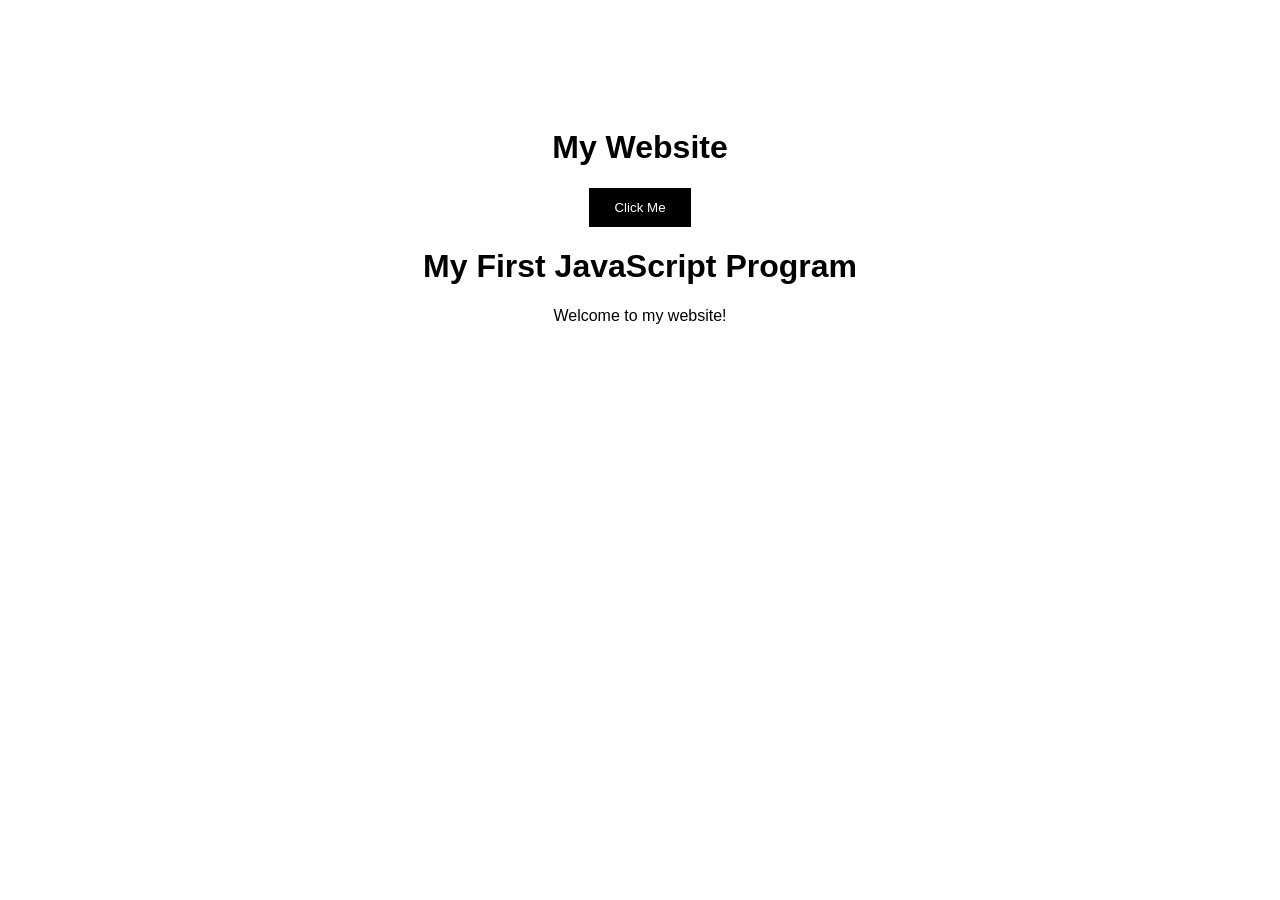
<file: Chap-1/index.html>
<!DOCTYPE html>
<html lang="en">

<head>
    <meta charset="UTF-8">
    <meta name="viewport" content="width=device-width, initial-scale=1.0">
    <title>Chapter 1 - Alerts</title>
    <!-- 7(a) Script inside Head -->
    <script>
        alert("Script inside Head");
    </script>
      
      <!-- CSS can be placed in an external file and linked to the HTML document using the <link> tag with the rel attribute set to "stylesheet" and the href attribute set to the path of the CSS file. This is a good practice for keeping your code organized and separating content from presentation. -->
    <link rel="stylesheet" href="style.css">
</head>

<body>
    <!-- 6. Make use of alerts in your existing HTML & CSS project -->
     <h1>My Website</h1>

    <button onclick="hello()">Click Me</button>


    <!-- 7(b) Script inside Body before HTML -->

    <script>
        alert("Script is before body HTML");
    </script>


    <h1>
        My First JavaScript Program
    </h1>

    <!-- 7(c) Script inside body HTML -->

    <script>
        alert("Script is inside body HTML");
    </script>


    <p>Welcome to my website! </p>

    <!-- 7(d) Script after body HTML -->
      <script>
        alert("Script is after body HTML");
    </script>


    <!-- Javascript code can be placed in an external file and linked to the HTML document using the <script> tag with the src attribute. This is a good practice for keeping your code organized and separating content from behavior. -->

    <script src="app.js"></script>
</body>

</html>
</file>
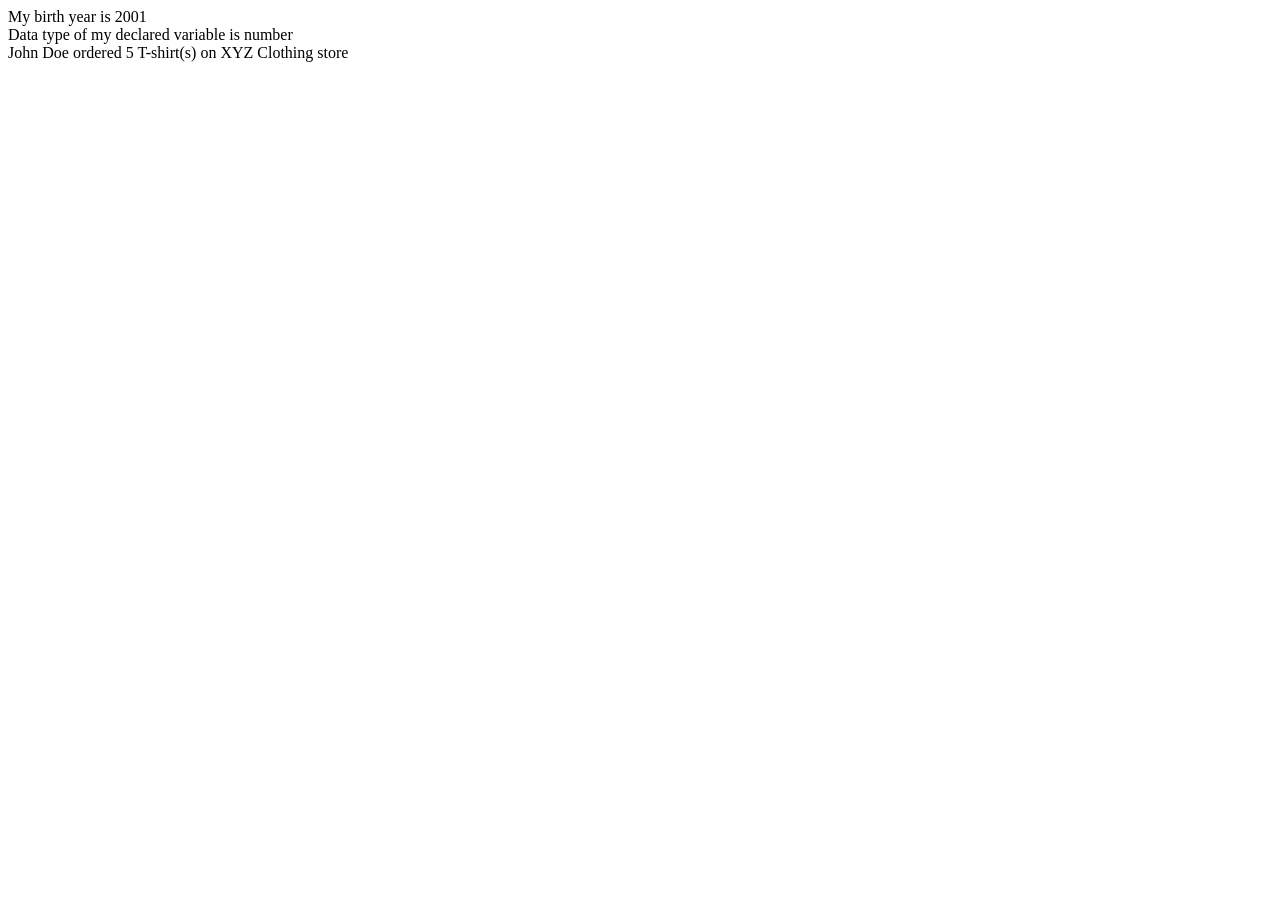
<file: Chap-3/index.html>
<!DOCTYPE html>
<html lang="en">
<head>
    <meta charset="UTF-8">
    <meta name="viewport" content="width=device-width, initial-scale=1.0">
    <title>Chapter 3 - Variable for Numbers</title>
</head>
<body>
    


    <script src="app.js"></script>
</body>
</html>
</file>
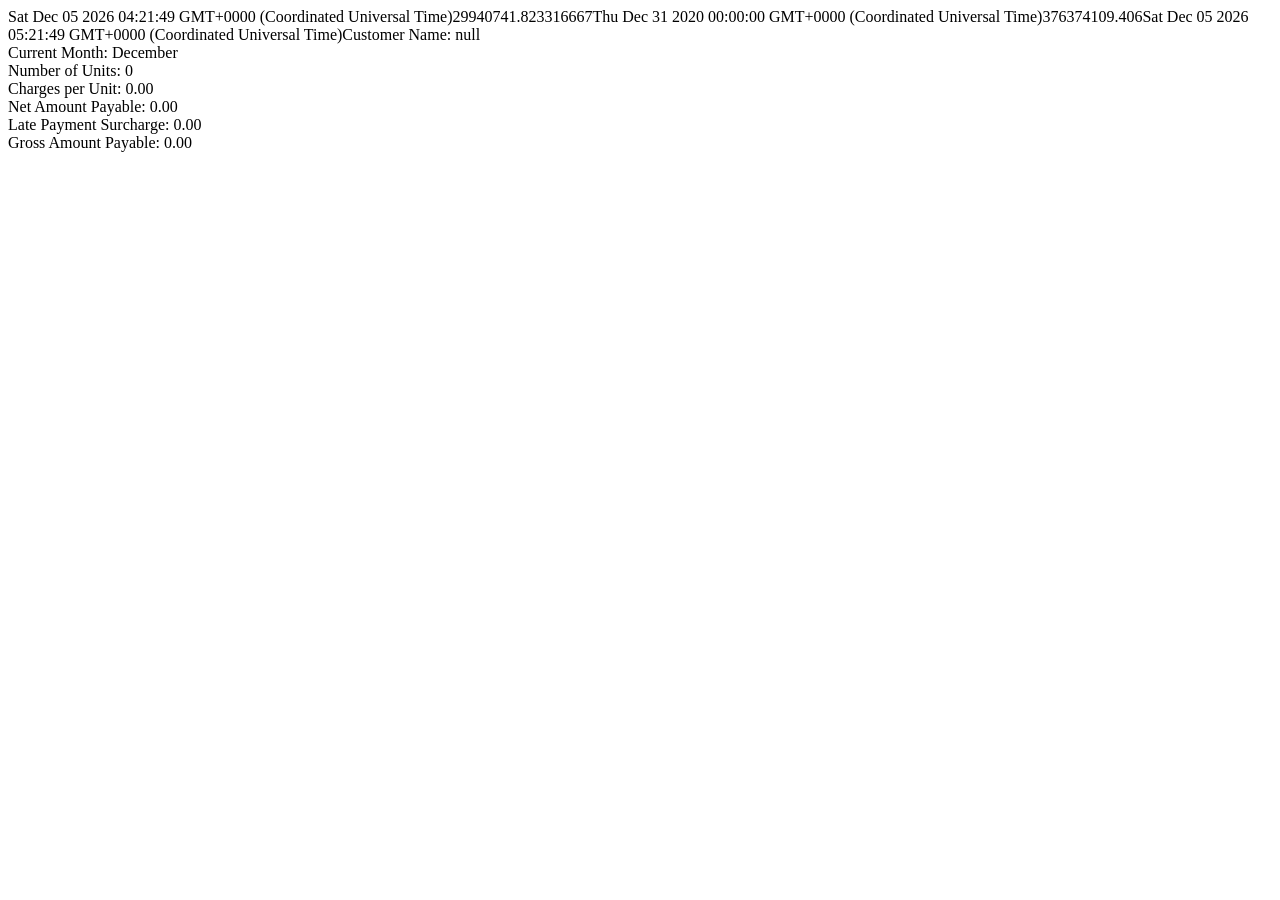
<file: Chap-31to34/index.html>
<!DOCTYPE html>
<html lang="en">
<head>
    <meta charset="UTF-8">
    <meta name="viewport" content="width=device-width, initial-scale=1.0">
    <title>Document</title>
</head>
<body>
    


    <script src="app.js"></script>
</body>
</html>
</file>
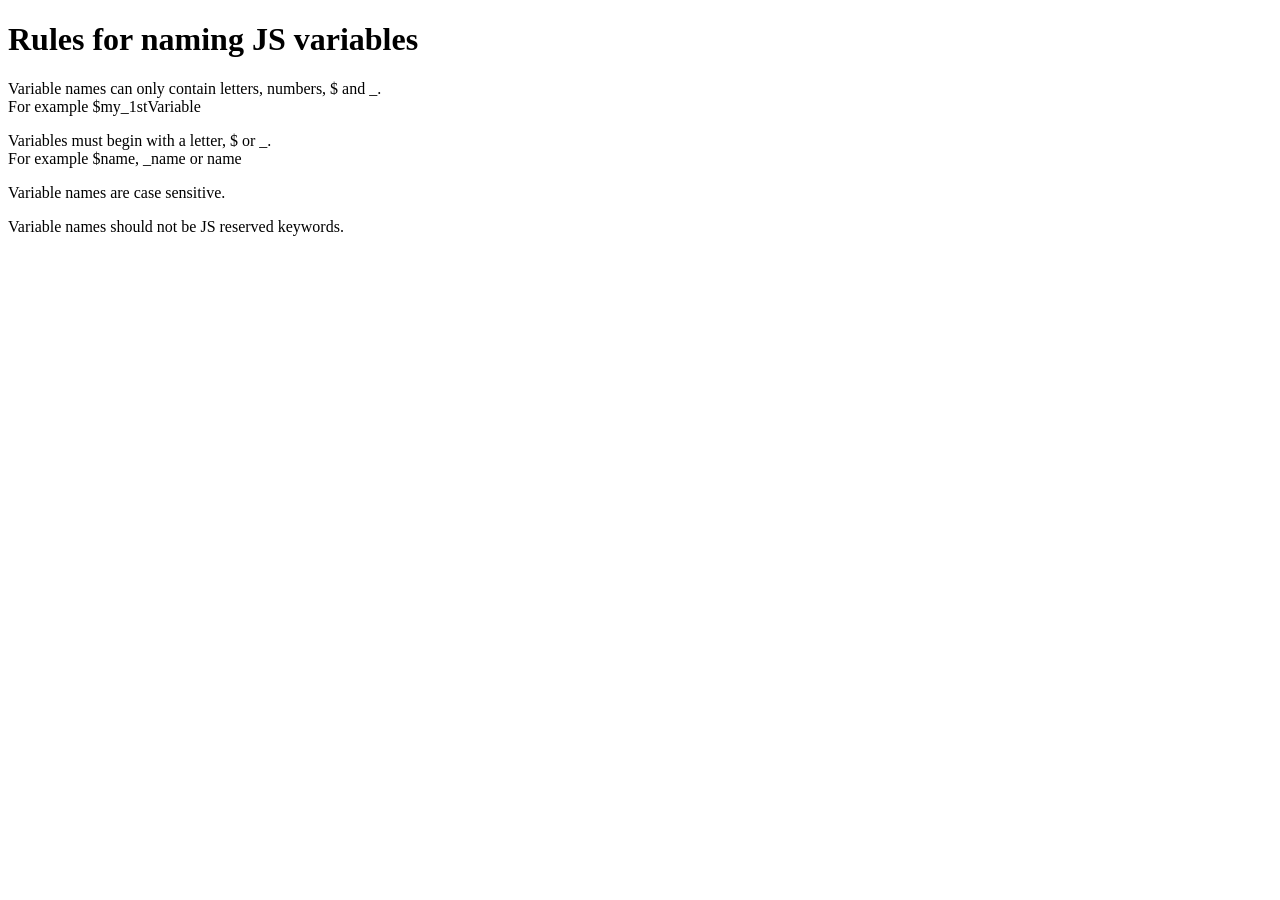
<file: Chap-4/index.html>
<!DOCTYPE html>
<html lang="en">
<head>
    <meta charset="UTF-8">
    <meta name="viewport" content="width=device-width, initial-scale=1.0">
    <title>Chapter 4 - VARIABLE NAMES: LEGAL & ILLEGAL</title>
</head>
<body>
    


    <script src="app.js"></script>
</body>
</html>
</file>
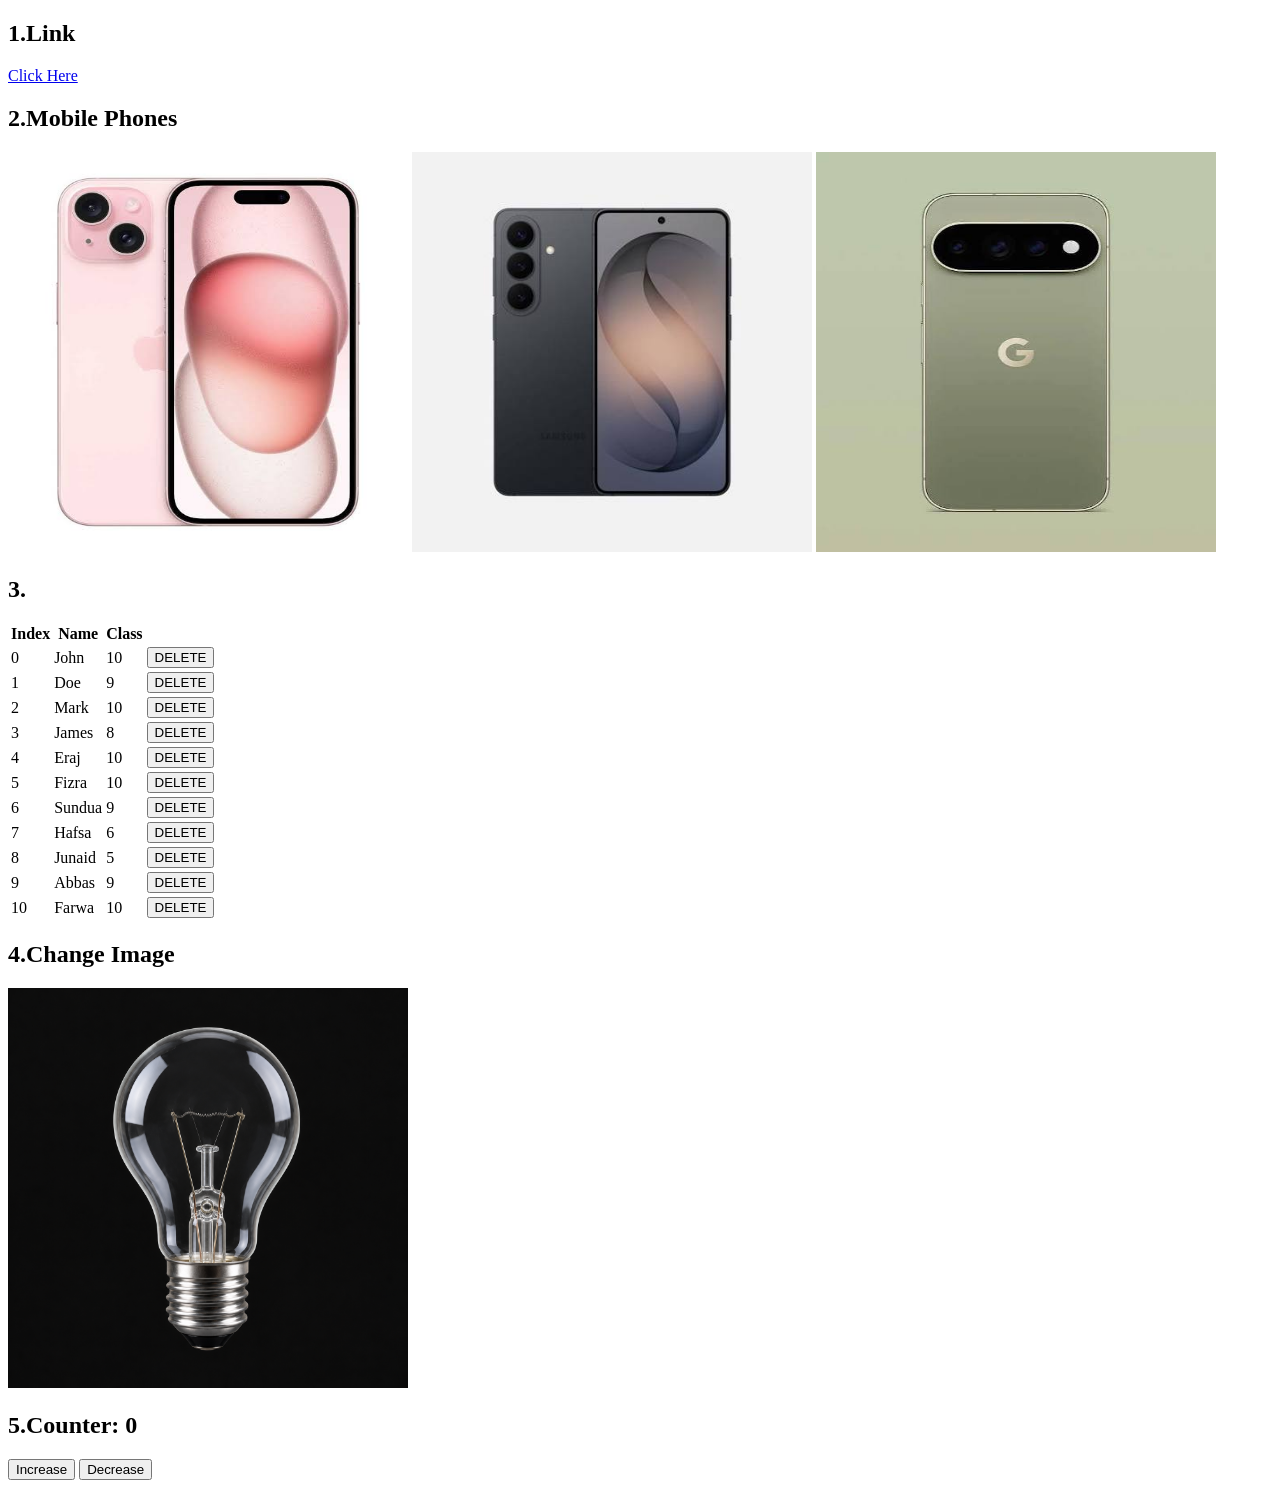
<file: Chap-43to48/index.html>
<!DOCTYPE html>
<html lang="en">
<head>
    <meta charset="UTF-8">
    <meta name="viewport" content="width=device-width, initial-scale=1.0">
    <title>Document</title>
</head>
<body>
  <h2>1.Link</h2>
    <a href="#" onclick="alert('Welcome!')">Click Here</a>
    <h2>2.Mobile Phones</h2>

    <img src="images/iphone.jpg" width="400px" height="400px"
         onclick="alert('You clicked IPhone')">
    
    <img src="images/samsung.jpg"width="400px" height="400px"
         onclick="alert('You clicked SAMSUNG')">
    
    <img src="images/google pixel.jpg"width="400px" height="400px"
         onclick="alert('You clicked Google Pixel')">

    <h2>3.</h2>
     <table>
        <tr>
         <th>Index</th>
         <th> Name</th>  
         <th>Class</th> 
         <th></th>
        </tr>
        <tr>
            <td>0</td>
            <td>John</td>
            <td>10</td>
            <td><button onclick="deleteRow(this)">DELETE</button></td>
        </tr>
        <tr>
            <td>1</td>
            <td>Doe</td>
            <td>9</td>
            <td><button onclick="deleteRow(this)">DELETE</button></td>
        </tr>
        <tr>
            <td>2</td>
            <td>Mark</td>
            <td>10</td>
            <td><button onclick="deleteRow(this)">DELETE</button></td>
        </tr>
        <tr>
            <td>3</td>
            <td>James</td>
            <td>8</td>
            <td><button onclick="deleteRow(this)">DELETE</button></td>
        </tr>
        <tr>
            <td>4</td>
            <td>Eraj</td>
            <td>10</td>
            <td><button onclick="deleteRow(this)">DELETE</button></td>
        </tr>
        <tr>
            <td>5</td>
            <td>Fizra</td>
            <td>10</td>
            <td><button onclick="deleteRow(this)">DELETE</button></td>
        </tr>
        <tr>
            <td>6</td>
            <td>Sundua</td>
            <td>9</td>
            <td><button onclick="deleteRow(this)">DELETE</button></td>
        </tr>
        <tr>
            <td>7</td>
            <td>Hafsa</td>
            <td>6</td>
            <td><button onclick="deleteRow(this)">DELETE</button></td>
        </tr>
        <tr>
            <td>8</td>
            <td>Junaid</td>
            <td>5</td>
            <td><button onclick="deleteRow(this)">DELETE</button></td>
        </tr>
        <tr>
            <td>9</td>
            <td>Abbas</td>
            <td>9</td>
            <td><button onclick="deleteRow(this)">DELETE</button></td>
        </tr>
        <tr>
            <td>10</td>
            <td>Farwa</td>
            <td>10</td>
            <td><button onclick="deleteRow(this)">DELETE</button></td>
        </tr>
     </table>
     
     <h2>4.Change Image</h2>
     
     <img src="images/Bulb off Dark Background (1).png" width="400px" height="400px"
          onmouseover="src='images/Bulb on Dark Background.png'" 
          onmouseout="src='images/Bulb off Dark Background (1).png'">


     <h2>5.Counter: <span id="count">0</span></h2>

     <button onclick="increase()">Increase</button>
     <button onclick="decrease()">Decrease</button>

    <script src="app.js"></script>
</body>
</html>
</file>
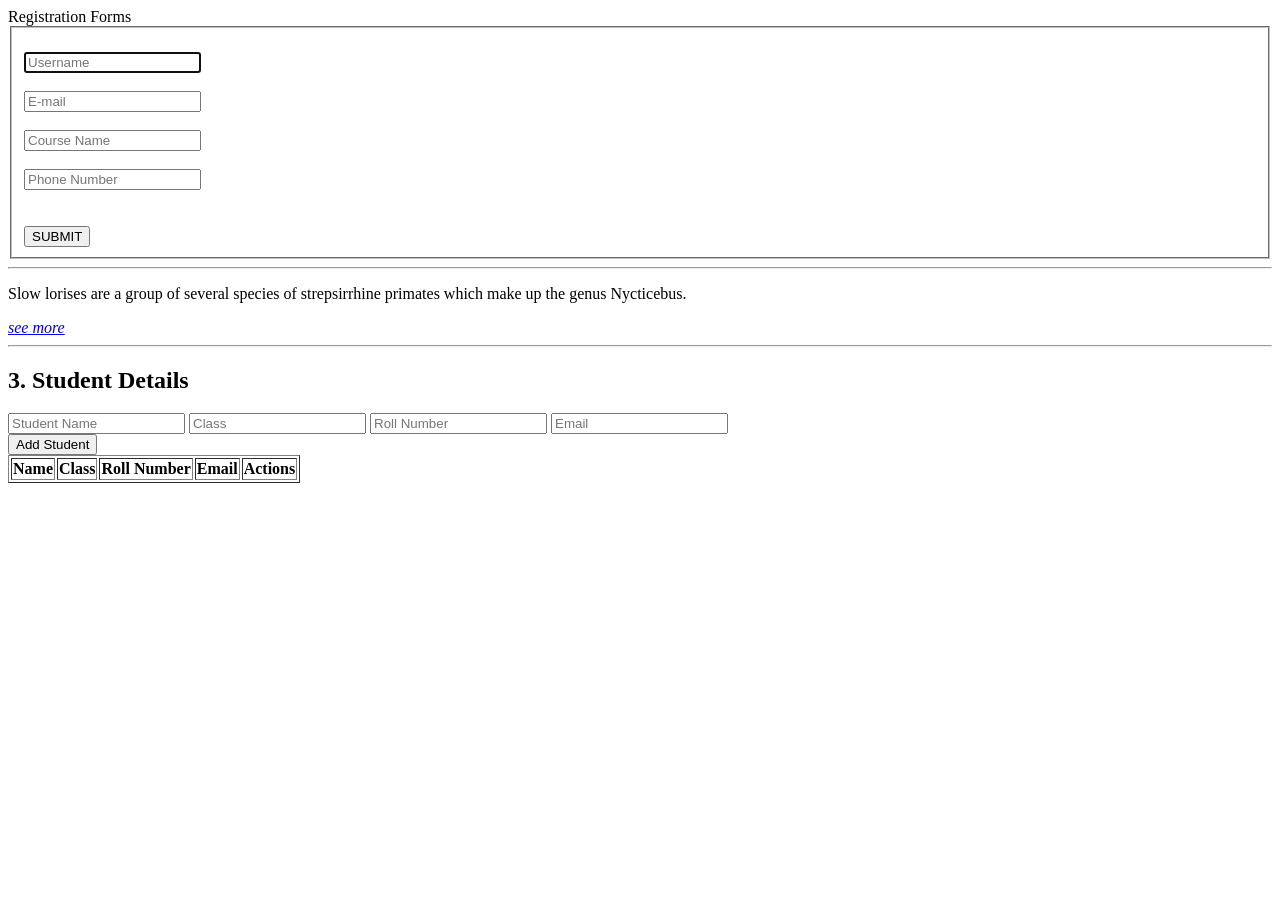
<file: Chap-49to52/index.html>
<!DOCTYPE html>
<html lang="en">

<head>
  <meta charset="UTF-8">
  <meta name="viewport" content="width=device-width, initial-scale=1.0">

  <title>Document</title>

  <style>
    #editFormContainer {
      display: none;
    }
  </style>

</head>

<body>

  <!-- QUESTION 1 -->
  <!-- Create a signup form and display form data in your webpage on submission. -->
  <div id="form">
    <header>Registration Forms</header>
    <div method="post">
      <fieldset>
        <br />
        <input type="text" name="username" id="userName" placeholder="Username" required autofocus>
        <br /><br />
        <input type="email" name="email" id="email" placeholder="E-mail" required>
        <br /><br />
        <input type="text" name="course" id="course" placeholder="Course Name" required>
        <br /><br />
        <!-- <label for="email"><b>Phone Number</b></label>
                <br> -->
        <!-- <select name="phoneCode" required>
                    <option selected hidden value="">Code</option>
                    <option value="66">+98</option>
                    <option value="66">+99</option>
                    <option value="66">+90</option>
                    <option value="66">+92</option>
                </select> -->
        <input type="phone" name="phone" id="phoneNo" placeholder="Phone Number" required>
        <br /> <br /> <br />
        <button id="submit" onclick="detailsForm()">SUBMIT</button>
        <!-- <label for="submit"  ></label>
                <input type="submit" name="submit" id="submit" value="SUBMIT"> -->
      </fieldset>
    </div>
  </div>

  <div id="myCard">

  </div>
  <hr>


  <!-- QUESTION 2 -->
  <!-- Create a Read More button to display complete item details. -->

  <!-- <div> -->
  <!-- ZIP:<br>
<input type="text"  placeholder="Enter your zip code" id="zip" onBlur="fillCity();"><br>
City:<br>
<input type="City Name" placeholder="City Name" id="cityName" onblur="giveZip()">
</div> -->
  <!-- chap-51 -->
  <p id="slowLoris">
    Slow lorises are a group of several species of strepsirrhine primates which make up the genus Nycticebus.
  </p>
  <a href="javascript:void(0);" onClick="expand();" id="link"><em>see more</em></a>


  <hr>


  <!-- QUESTION 3 -->
  <!-- Create a student form and display student details in a table.
    Each row must have Edit and Delete buttons.
    Edit button should display a hidden form with that row's values. -->

  <div class="section">

    <h2>3. Student Details</h2>

    <form id="studentForm" onsubmit="addStudent(event)">

      <input type="text" id="studentName" placeholder="Student Name" required>

      <input type="text" id="studentClass" placeholder="Class" required>

      <input type="text" id="studentRoll" placeholder="Roll Number" required>

      <input type="email" id="studentEmail" placeholder="Email" required>

      <br>

      <button type="submit">Add Student</button>

    </form>


    <!-- Student Table -->

    <table border="1px">

      <thead>
        <tr>
          <th>Name</th>
          <th>Class</th>
          <th>Roll Number</th>
          <th>Email</th>
          <th>Actions</th>
        </tr>
      </thead>

      <tbody id="studentTable">

      </tbody>

    </table>
    <div id="editFormContainer">
      <h2>Edit Student Details</h2>
      <form id="editStudentForm" onsubmit="saveChanges(event)">
        <label>Name:</label>
        <input type="text" id="editName" required>
        <label>Class:</label>
        <input type="number" id="editClass" required>
        <label>Roll Number:</label>
        <input type="number" id="editRoll" required>
        <label>Email:</label>
        <input type="email" id="editEmail" required>
        <button type="submit">Save Changes</button>
        <button type="button" onclick="closeEditForm()">Cancel</button>
      </form>
    </div>


    <script src="app.js"></script>
</body>

</html>
</file>
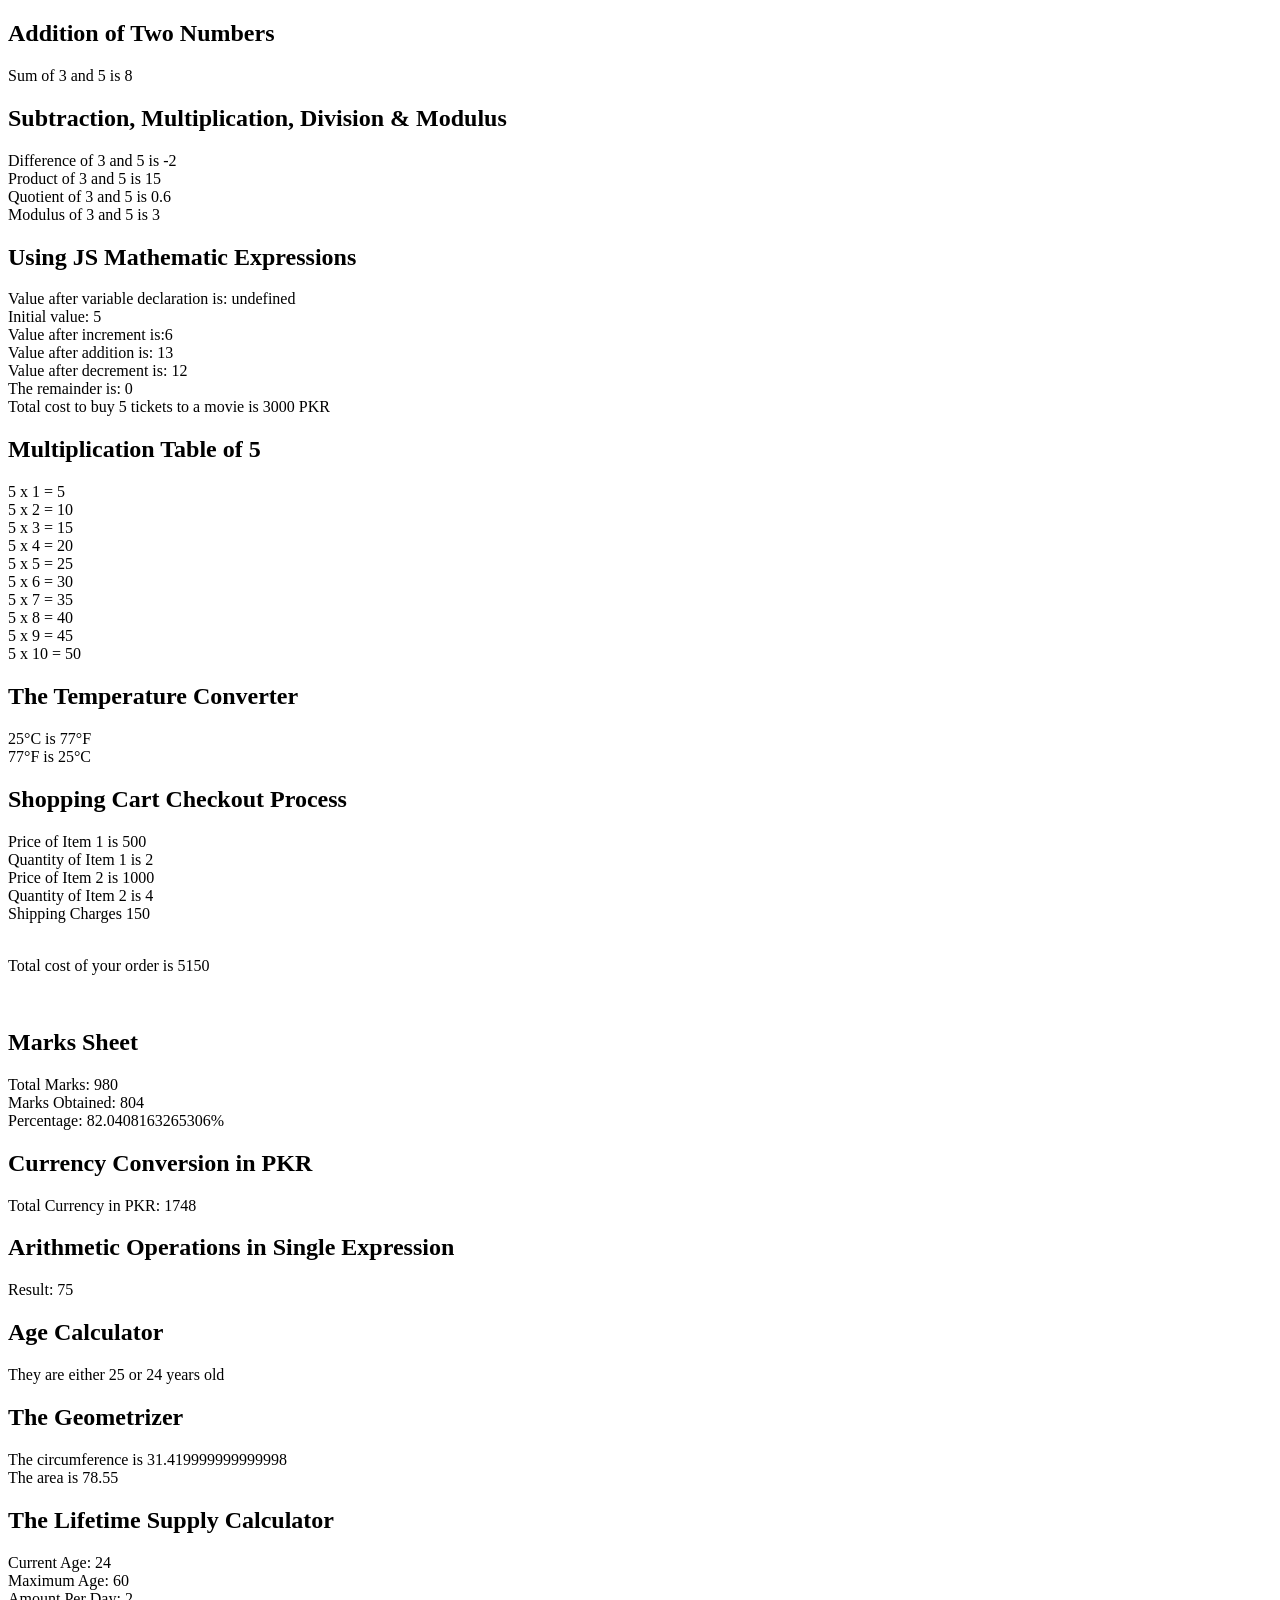
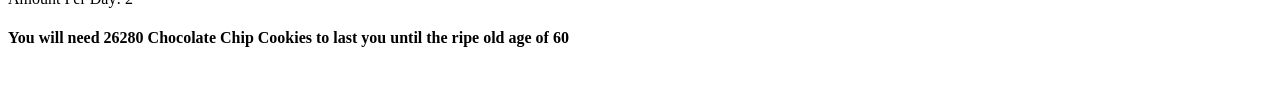
<file: Chap-5/index.html>
<!DOCTYPE html>
<html lang="en">
<head>
    <meta charset="UTF-8">
    <meta name="viewport" content="width=device-width, initial-scale=1.0">
    <title>Chapter 5 - MATH EXPRESSIONS</title>
</head>
<body>
    

    <script src="app.js"></script>
</body>
</html>
</file>
<file: Chap-1/style.css>
body {
     font-family: Arial;
     text-align: center;
     padding-top: 100px;
 }

 button {
     padding: 12px 25px;
     background-color: black;
     color: white;
     border: none;
     cursor: pointer;
 }
</file>
